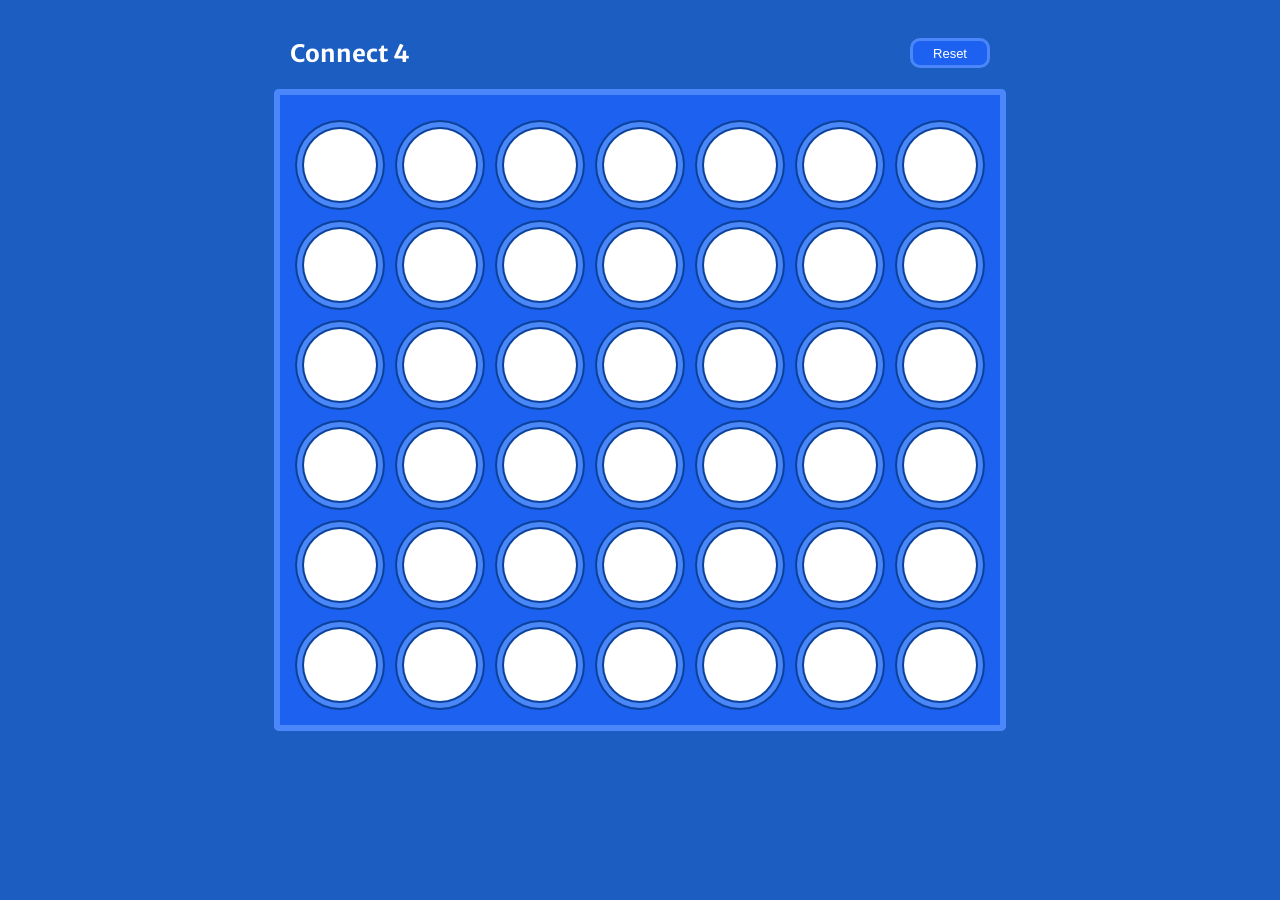
<file: index.html>
<!DOCTYPE HTML PUBLIC "-//W3C//DTD HTML 3.2//EN">

<HTML>
<HEAD>
<TITLE>Connect 4</TITLE>
<link rel="stylesheet" href="css/style.css" />

</HEAD>
<BODY>

<div class="title-container">
  <H2 id = "title"> Connect 4 </H2>
  <button onclick="reset()">Reset</button>
</div>

<div class = "board" ></div>

  <div class="row top-edge"></div>

  <div class = "row">
    <div class="left-edge"></div>
    <div class="cell empty row-0 col-0 left-border top-border"></div>
    <div class="cell empty row-0 col-1 top-border"></div>
    <div class="cell empty row-0 col-2 top-border"></div>
    <div class="cell empty row-0 col-3 top-border"></div>
    <div class="cell empty row-0 col-4 top-border"></div>
    <div class="cell empty row-0 col-5 top-border"></div>
    <div class="cell empty row-0 col-6 right-border top-border"></div>
    <div class="right-edge"></div>
  </div>

  <div class = "row">
    <div class="left-edge"></div>
    <div class="cell empty row-1 col-0 left-border"></div>
    <div class="cell empty row-1 col-1"></div>
    <div class="cell empty row-1 col-2"></div>
    <div class="cell empty row-1 col-3"></div>
    <div class="cell empty row-1 col-4"></div>
    <div class="cell empty row-1 col-5"></div>
    <div class="cell empty row-1 col-6 right-border"></div>
    <div class="right-edge"></div>
  </div>

  <div class = "row">
    <div class="left-edge"></div>
    <div class="cell empty row-2 col-0 left-border"></div>
    <div class="cell empty row-2 col-1"></div>
    <div class="cell empty row-2 col-2"></div>
    <div class="cell empty row-2 col-3"></div>
    <div class="cell empty row-2 col-4"></div>
    <div class="cell empty row-2 col-5"></div>
    <div class="cell empty row-2 col-6 right-border"></div>
    <div class="right-edge"></div>
  </div>

  <div class = "row">
    <div class="left-edge"></div>
    <div class="cell empty row-3 col-0 left-border"></div>
    <div class="cell empty row-3 col-1"></div>
    <div class="cell empty row-3 col-2"></div>
    <div class="cell empty row-3 col-3"></div>
    <div class="cell empty row-3 col-4"></div>
    <div class="cell empty row-3 col-5"></div>
    <div class="cell empty row-3 col-6 right-border"></div>
    <div class="right-edge"></div>
  </div>

  <div class = "row">
    <div class="left-edge"></div>
    <div class="cell empty row-4 col-0 left-border"></div>
    <div class="cell empty row-4 col-1"></div>
    <div class="cell empty row-4 col-2"></div>
    <div class="cell empty row-4 col-3"></div>
    <div class="cell empty row-4 col-4"></div>
    <div class="cell empty row-4 col-5"></div>
    <div class="cell empty row-4 col-6 right-border"></div>
    <div class="right-edge"></div>
  </div>

  <div class = "row">
    <div class="left-edge"></div>
    <div class="cell empty row-5 col-0 left-border bottom-border"></div>
    <div class="cell empty row-5 col-1 bottom-border"></div>
    <div class="cell empty row-5 col-2 bottom-border"></div>
    <div class="cell empty row-5 col-3 bottom-border"></div>
    <div class="cell empty row-5 col-4 bottom-border"></div>
    <div class="cell empty row-5 col-5 bottom-border"></div>
    <div class="cell empty row-5 col-6 right-border bottom-border"></div>
    <div class="right-edge"></div>
  </div>

  <div class="bottom-edge"></div>

</div>



<script src="https://cdnjs.cloudflare.com/ajax/libs/jquery/3.5.1/jquery.min.js" integrity="sha512-bLT0Qm9VnAYZDflyKcBaQ2gg0hSYNQrJ8RilYldYQ1FxQYoCLtUjuuRuZo+fjqhx/qtq/1itJ0C2ejDxltZVFg==" crossorigin="anonymous"></script>
<script src="app.js"></script>

</BODY>
</HTML>
</file>
<file: css/style.css>
@import url('https://fonts.googleapis.com/css2?family=Merriweather+Sans&display=swap');

/* html {
	background-color: #4B87FA;
} */

h2 {
	text-align: center;
	color: white;
}

body {
	align-items: center;
	background: #1b5dc0;
	display: flex;
	flex-direction: column;
	font-family: sans-serif;
	padding: 10px;
	font-family: 'Merriweather Sans', sans-serif;
}

.board {
	display: flex;	
	justify-content: center;
	align-items: center;
	flex-wrap: wrap;
	flex-direction: column;
}

.title-container {
	display: flex;
	justify-content: space-between;
	width: 700px;
	align-items: center;
}

button {
	height: 30px;
	width: 80px;
	border-radius: 10px;
	background-color: #1D61F0;
	border: solid 3px #4B87FA;
	color: white;
	font-size: small;
	cursor: pointer;
}

.row {
	display: flex;
	flex-direction: row;
	background-color: #1D61F0;
}

.cell {
	height: 92px;
	width: 92px;
	cursor: pointer;
	margin: 4px;
}

.top-edge {
	width: 720px;
	height: 20px;
	background-color: #1D61F0;
	border-radius: 5px 5px 0px 0px;
	border-top: solid 6px #4B87FA;
	border-left: solid 6px #4B87FA;
	border-right: solid 6px #4B87FA;
}

.bottom-edge {
	width: 720px;
	height: 10px;
	background-color: #1D61F0;
	border-radius: 0px 0px 5px 5px;
	border-bottom: solid 6px #4B87FA;
	border-left: solid 6px #4B87FA;
	border-right: solid 6px #4B87FA;
}

.left-edge {
	width: 10px;
	height: 100px;
	border-left: solid 6px #4B87FA;
}

.right-edge {
	width: 10px;
	height: 100px;
	border-right: solid 6px #4B87FA;
}

.empty {
	background-image: url(../images/empty.jpg);
}

.red {
	background-image: url(../images/red.jpg);
}

.yellow {
	background-image: url(../images/yellow.jpg);
}

.redblink {
	background-image: url(../images/red.jpg);
}

.yellowblink {
	background-image: url(../images/yellow.jpg);
}

.redtint {
	background-image: url(../images/redtint.jpg);
}

.yellowtint {
	background-image: url(../images/yellowtint.jpg);
}

.redwin {
	background-image: url(../images/redwin.jpg);
}

.yellowwin {
	background-image: url(../images/yellowwin.jpg);
}
</file>
